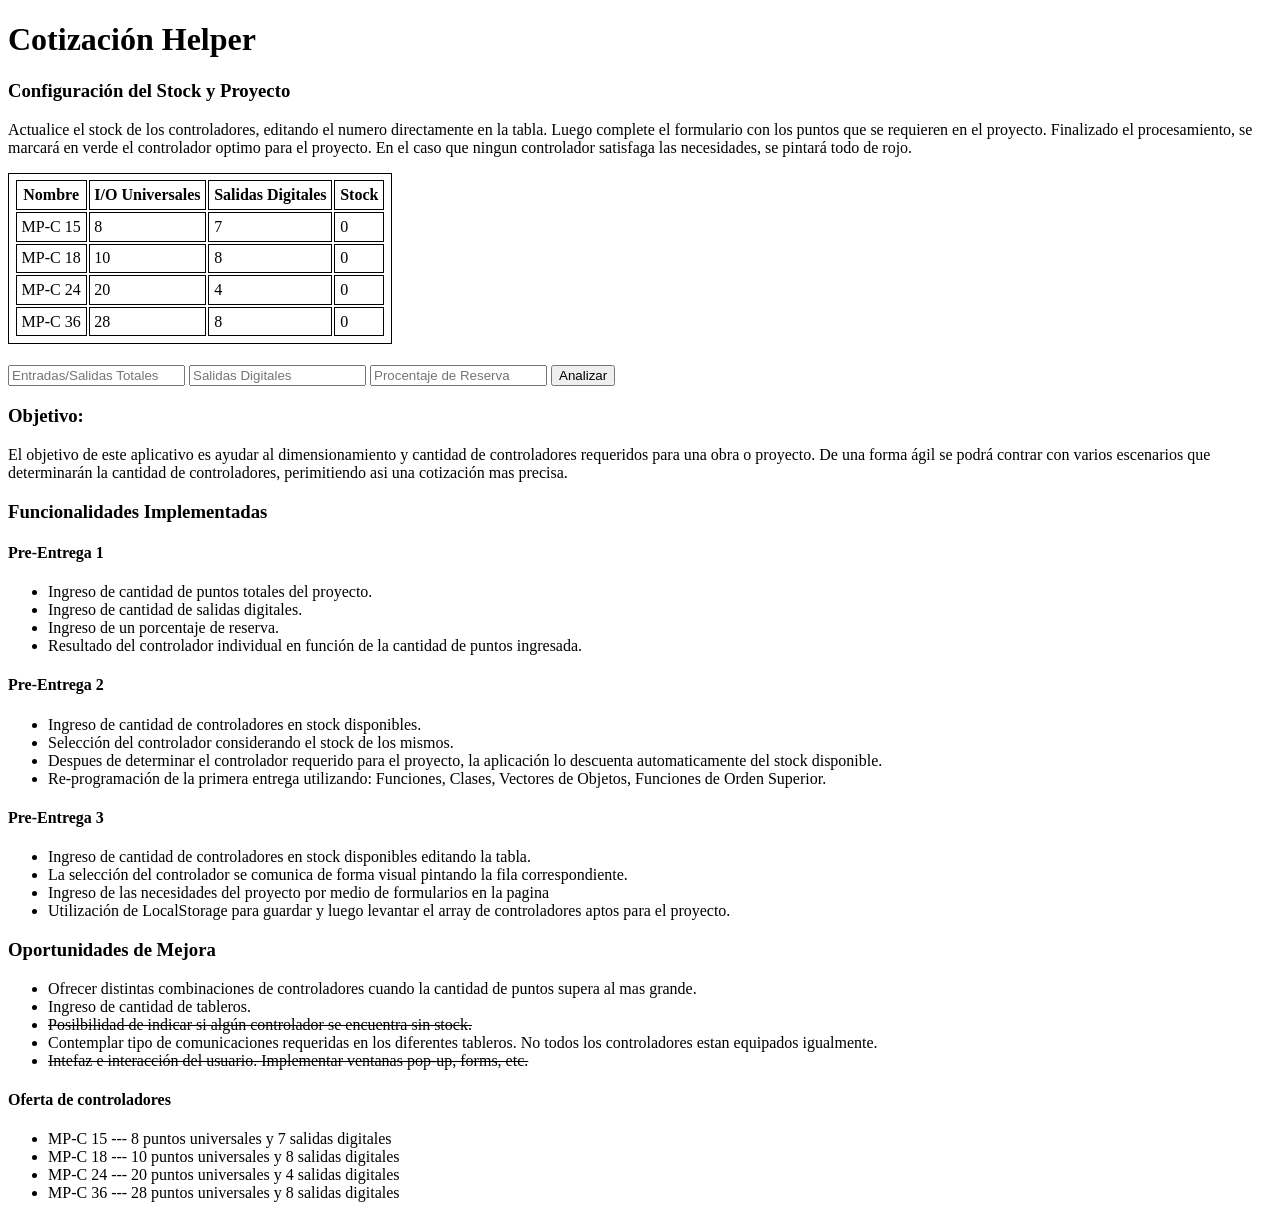
<file: Pre-Entrega_N3/index.html>
<!DOCTYPE html>
<html lang="en">
<head>
    <meta charset="UTF-8">
    <meta name="viewport" content="width=device-width, initial-scale=1.0">
    <title>Asistente de Cotización</title>

    <style>
        table, th, td {
            border: 1px solid black;
            padding: 0.3rem;
        }

        
        table {
            margin-top: 1rem;
        }

        .cuadrado {
            width: 50px;
            height: 50px;
            background: red;
        }

        .ocultar-elemento {
            display: none;
        }

        .controladorElegido {
            background-color: greenyellow;
        }

        .controladorNoApto {
            background-color: red;
        }

        .alertaNegativa {
            color: red;
        }
    </style>

</head>
<body>
    <h1>Cotización Helper</h1>
    
    <h3>Configuración del Stock y Proyecto</h3>
    <p> Actualice el stock de los controladores, editando el numero directamente en la tabla.
        Luego complete el formulario con los puntos que se requieren en el proyecto.
        Finalizado el procesamiento, se marcará en verde el controlador optimo para el proyecto.
        En el caso que ningun controlador satisfaga las necesidades, se pintará todo de rojo.
    </p>

    <table>
        <thead id="theadControladores">
            <th>Nombre</th>
            <th>I/O Universales</th>
            <th>Salidas Digitales</th>
            <th>Stock</th>
        </thead>

        <tbody id="tbodyControladores">

        </tbody>
    </table>

    <h4 id="competenciaExcedida" class="alertaNegativa"></h4>

    <form id="projectConfig" style="margin-top: 1rem">
        <input type="text" id="inputTotal" placeholder="Entradas/Salidas Totales" />
        <input type="text" id="inputDo" placeholder="Salidas Digitales" />
        <input type="text" id="inputBooking" placeholder="Procentaje de Reserva" />
    
        <button type="submit">Analizar</button>
    </form>
    

    <h3>Objetivo:</h3>
    <p>
        El objetivo de este aplicativo es ayudar al dimensionamiento y cantidad de controladores requeridos para una obra o proyecto. 
        De una forma ágil se podrá contrar con varios escenarios que determinarán la cantidad de controladores, perimitiendo asi una cotización mas precisa.
    </p>

    <h3>Funcionalidades Implementadas</h3>
    <h4>Pre-Entrega 1</h4>
    <p>
        <ul>
            <li>Ingreso de cantidad de puntos totales del proyecto.</li>
            <li>Ingreso de cantidad de salidas digitales.</li>
            <li>Ingreso de un porcentaje de reserva.</li>
            <li>Resultado del controlador individual en función de la cantidad de puntos ingresada.</li>
        </ul>
    </p>

    <h4>Pre-Entrega 2</h4>
    <p></p>
        <ul>
            <li>Ingreso de cantidad de controladores en stock disponibles.</li>
            <li>Selección del controlador considerando el stock de los mismos.</li>
            <li>Despues de determinar el controlador requerido para el proyecto, la aplicación lo descuenta automaticamente del stock disponible.</li>
            <li>Re-programación de la primera entrega utilizando: Funciones, Clases, Vectores de Objetos, Funciones de Orden Superior.</li>
        </ul>
    </p>

    <h4>Pre-Entrega 3</h4>
    <p></p>
        <ul>
            <li>Ingreso de cantidad de controladores en stock disponibles editando la tabla.</li>
            <li>La selección del controlador se comunica de forma visual pintando la fila correspondiente.</li>
            <li>Ingreso de las necesidades del proyecto por medio de formularios en la pagina</li>
            <li>Utilización de LocalStorage para guardar y luego levantar el array de controladores aptos para el proyecto.</li>
        </ul>
    </p>

    <h3>Oportunidades de Mejora</h3>
    <p>
        <ul>
            <li>Ofrecer distintas combinaciones de controladores cuando la cantidad de puntos supera al mas grande.</li>
            <li>Ingreso de cantidad de tableros.</li>
            <li><del>Posilbilidad de indicar si algún controlador se encuentra sin stock.</del></li>
            <li>Contemplar tipo de comunicaciones requeridas en los diferentes tableros. No todos los controladores estan equipados igualmente.</li>
            <li><del>Intefaz e interacción del usuario. Implementar ventanas pop-up, forms, etc.</del></li>
        </ul>
    </p>

    <h4>Oferta de controladores</h4>
    <p>
        <ul>
            <li>MP-C 15 --- 8 puntos universales y 7 salidas digitales</li>
            <li>MP-C 18 --- 10 puntos universales y 8 salidas digitales</li>
            <li>MP-C 24 --- 20 puntos universales y 4 salidas digitales</li>
            <li>MP-C 36 --- 28 puntos universales y 8 salidas digitales</li>
        </ul>
    </p>
    
    <script src="js/funciones.js"></script>
    <script src="js/main.js"></script>
</body>
</html>
</file>
